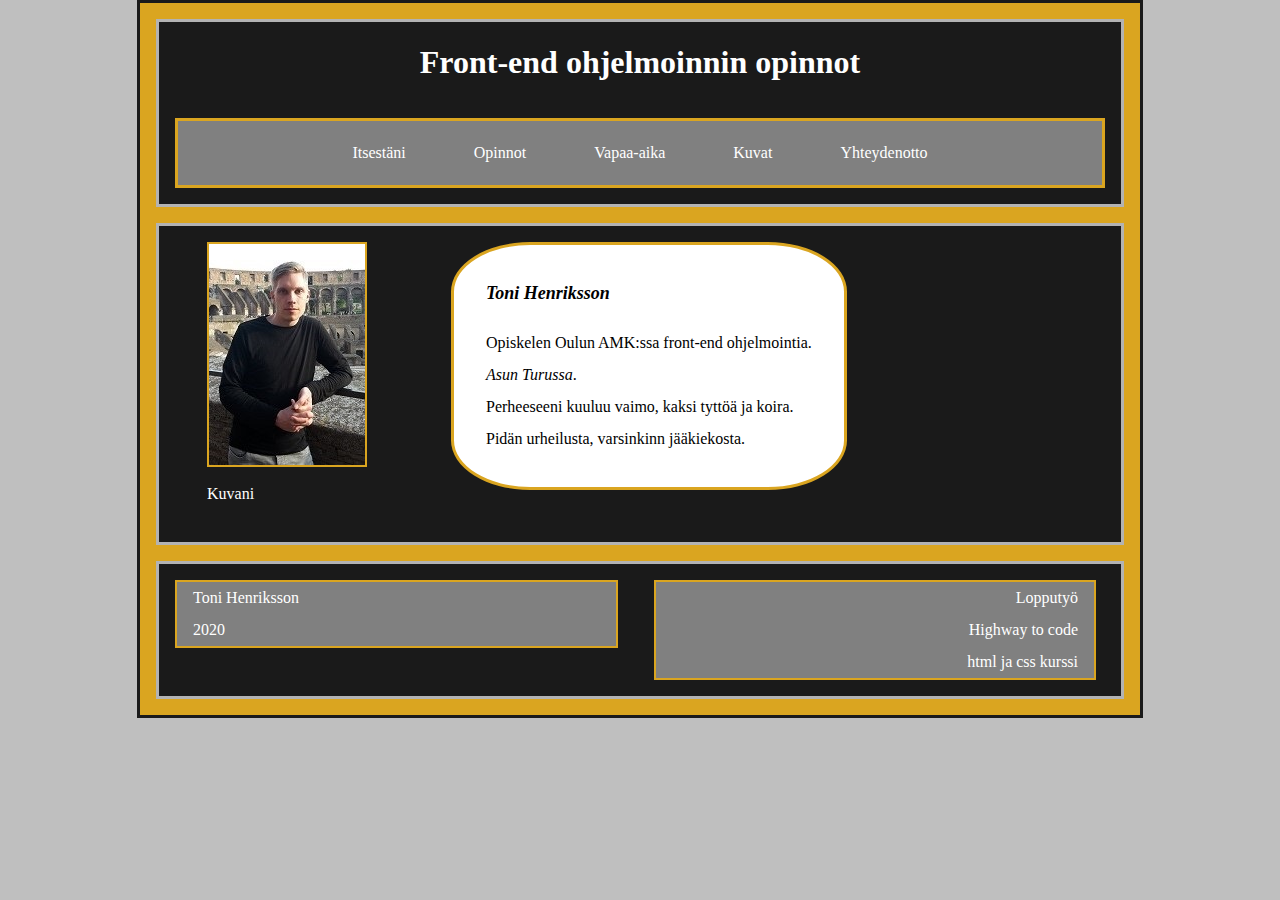
<file: index.html>
<!DOCTYPE html>
<!--
To change this license header, choose License Headers in Project Properties.
To change this template file, choose Tools | Templates
and open the template in the editor.
-->
<html>
    <head>
        <title>Itsestäni</title>
        <meta charset="UTF-8">
        <meta name="viewport" content="width=device-width, initial-scale=1.0">
        <meta name="author" content="Henriksson_Toni">
        <link href="css/css-reset.css" rel="stylesheet" >
        <link href="css/Henriksson_Toni.css" rel="stylesheet" >
    </head>
    <body>
        <div>
            <header>
                <h1>Front-end ohjelmoinnin opinnot</h1>                
                <nav>
                    <ul>
                        <li>
                            <a href="index.html">Itsestäni</a>
                        </li>
                        <li>
                            <a href="Studying.html">Opinnot</a>
                        </li>
                        <li>
                            <a href="Leisure.html">Vapaa-aika</a>
                        </li>
                        <li>
                            <a href="Images.html">Kuvat</a>
                        </li>
                        <li>
                            <a href="Contact.html">Yhteydenotto</a>
                        </li>
                    </ul>             
                </nav> 
            </header>            

            <article>
                <ul class="minä">
                    <li class="laatikko1">
                        <figure>
                            <img src="Kuvat/Kuvani.jpg" title="Kuvani"
                                 alt="Kuvani">    
                            <figcaption>Kuvani</figcaption>        
                        </figure>
                    </li>
                    <li class="laatikko2">
                        <h2>Toni Henriksson</h2>                        
                        <p>Opiskelen Oulun AMK:ssa front-end ohjelmointia. <br>
                            <span class="tyyli">Asun Turussa</span>. <br>
                            Perheeseeni kuuluu vaimo, kaksi tyttöä 
                            ja koira. <br>
                            Pidän urheilusta, varsinkinn jääkiekosta.
                        </p>
                    </li>                    
                </ul>
            </article>

            <footer>
                <ul>
                    <li class="tiedot1">Toni Henriksson <br> 2020</li>
                </ul>
                <ul>
                    <li class="tiedot2">Lopputyö <br> Highway to code <br> 
                        html ja css kurssi</li>
                </ul>
            </footer>            
        </div>
    </body>
</html>
</file>
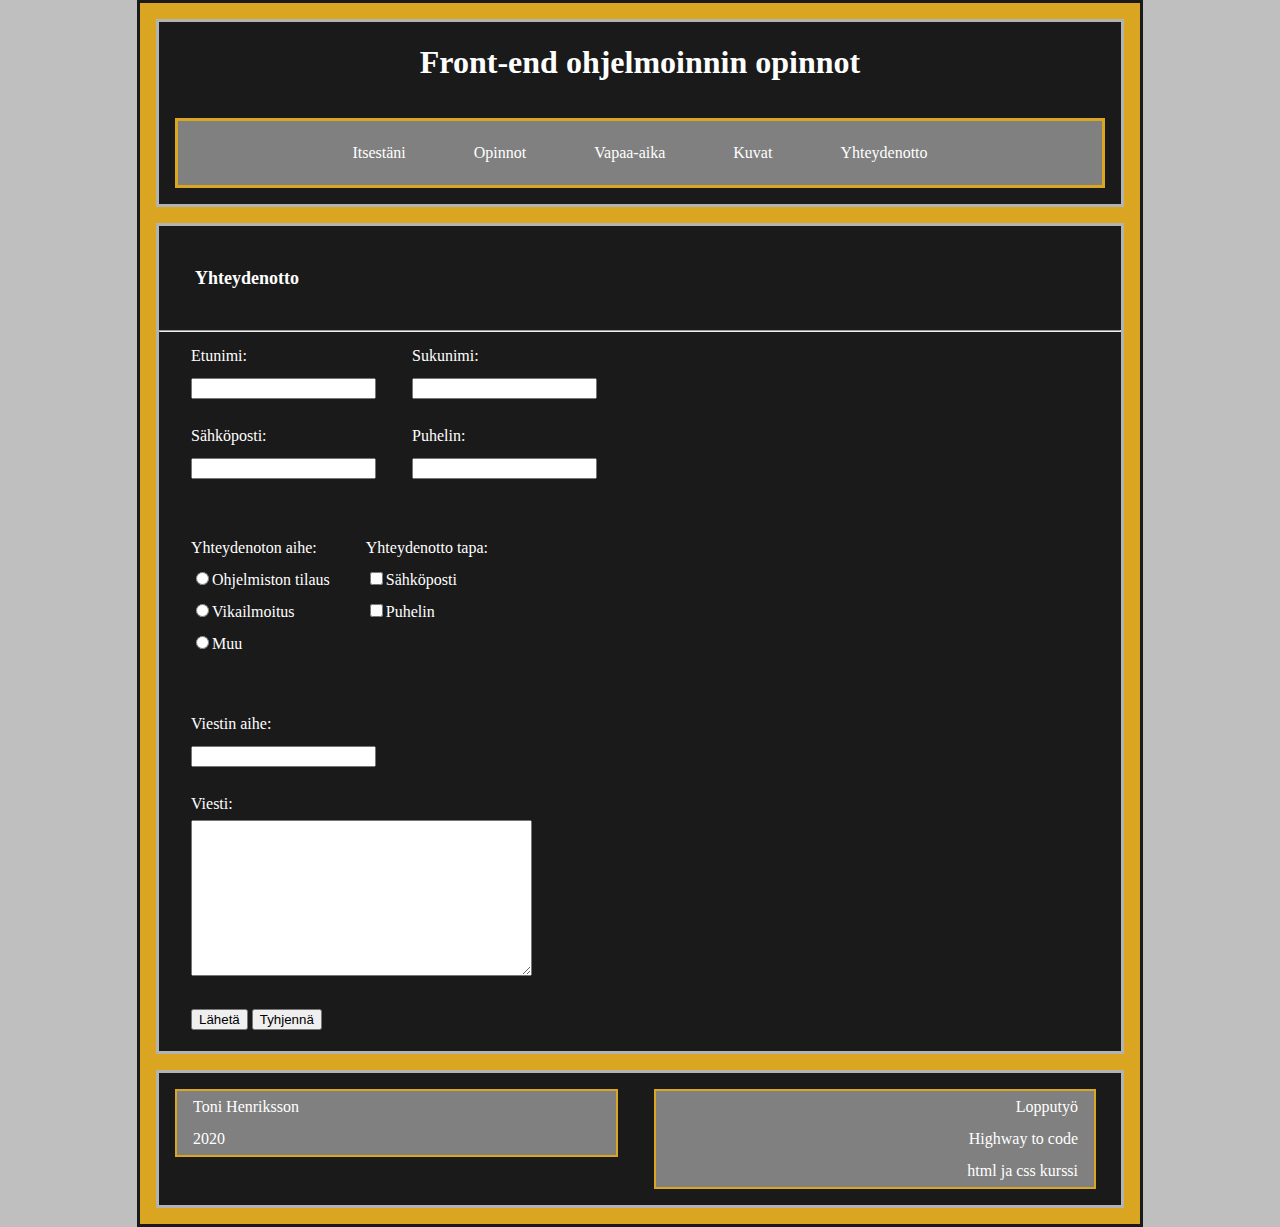
<file: Contact.html>
<!DOCTYPE html>
<!--
To change this license header, choose License Headers in Project Properties.
To change this template file, choose Tools | Templates
and open the template in the editor.
-->
<html>
    <head>
        <title>Kontakti</title>
        <meta charset="UTF-8">
        <meta name="viewport" content="width=device-width, initial-scale=1.0">
        <meta name="author" content="Henriksson_Toni">
        <link href="css/css-reset.css" rel="stylesheet" >
        <link href="css/Henriksson_Toni.css" rel="stylesheet" >
    </head>
    <body>
        <div>
            <header>
                <h1>Front-end ohjelmoinnin opinnot</h1>
                <nav>
                    <ul>
                        <li>
                            <a href="index.html">Itsestäni</a>
                        </li>
                        <li>
                            <a href="Studying.html">Opinnot</a>
                        </li>
                        <li>
                            <a href="Leisure.html">Vapaa-aika</a>
                        </li>
                        <li>
                            <a href="Images.html">Kuvat</a>
                        </li>
                        <li>
                            <a href="Contact.html">Yhteydenotto</a>
                        </li>
                    </ul>
                </nav>
            </header>

            <article class="yhteydenotto">
                <h2>Yhteydenotto</h2>
                <hr>
                <section class="yhteydenotto1">
                    <label for="Etunimi">Etunimi:</label> <br>
                    <input type="text" id="Etunimi">
                </section>
                <section class="yhteydenotto1">
                    <label for="Sukunimi">Sukunimi:</label> <br>
                    <input type="text" id="Sukunimi">
                </section> <br>
                <section class="yhteydenotto1">
                    <label for="Sähköposti">Sähköposti:</label> <br>
                    <input type="text" id="Sähköposti">
                </section>
                <section class="yhteydenotto1">
                    <label for="Puhelin">Puhelin:</label> <br>
                    <input type="text" id="Puhelin">
                </section> <br>

                <section class="yhteydenotto2">
                    <p>Yhteydenoton aihe:</p>
                    <label>
                        <input type='radio' name="OhjelmistontilausorVikailmoitusorMuu"
                               id="Ohjelmiston_tilaus" value="">Ohjelmiston tilaus
                    </label> <br>                
                    <label>
                        <input type='radio' name="OhjelmistontilausorVikailmoitusorMuu"
                               id="Vikailmoitus" value="">Vikailmoitus
                    </label> <br>
                    <label>
                        <input type='radio' name="OhjelmistontilausorVikailmoitusorMuu"
                               id="Muu" value="">Muu
                    </label> <br>
                </section>

                <section class="yhteydenotto2">
                    <p>Yhteydenotto tapa:</p>
                    <label>
                        <input type='checkbox' name="tapa[]" value="sähköposti">Sähköposti
                    </label> <br>
                    <label>
                        <input type='checkbox' name="tapa[]" value="puhelin">Puhelin
                    </label> <br>
                </section>

                <section class="yhteydenotto3">
                    <label for="Viestin_aihe">Viestin aihe:</label> <br>
                    <input id="text" maxlength="20">
                </section> 

                <section class="yhteydenotto4">
                    <label for="Viesti">Viesti:</label> <br>
                    <textarea id="Viesti" rows="10" cols="40"></textarea> <br>
                </section>

                <section class="yhteydenotto4">
                    <input type="Submit" value="Lähetä">
                    <input type="Reset" value="Tyhjennä">
                </section>


            </article>
            <footer>
                <ul>
                    <li class="tiedot1">Toni Henriksson <br> 2020</li>
                </ul>
                <ul>
                    <li class="tiedot2">Lopputyö <br> Highway to code <br>
                        html ja css kurssi</li>
                </ul>
            </footer>
        </div>
    </body>
</html>
</file>
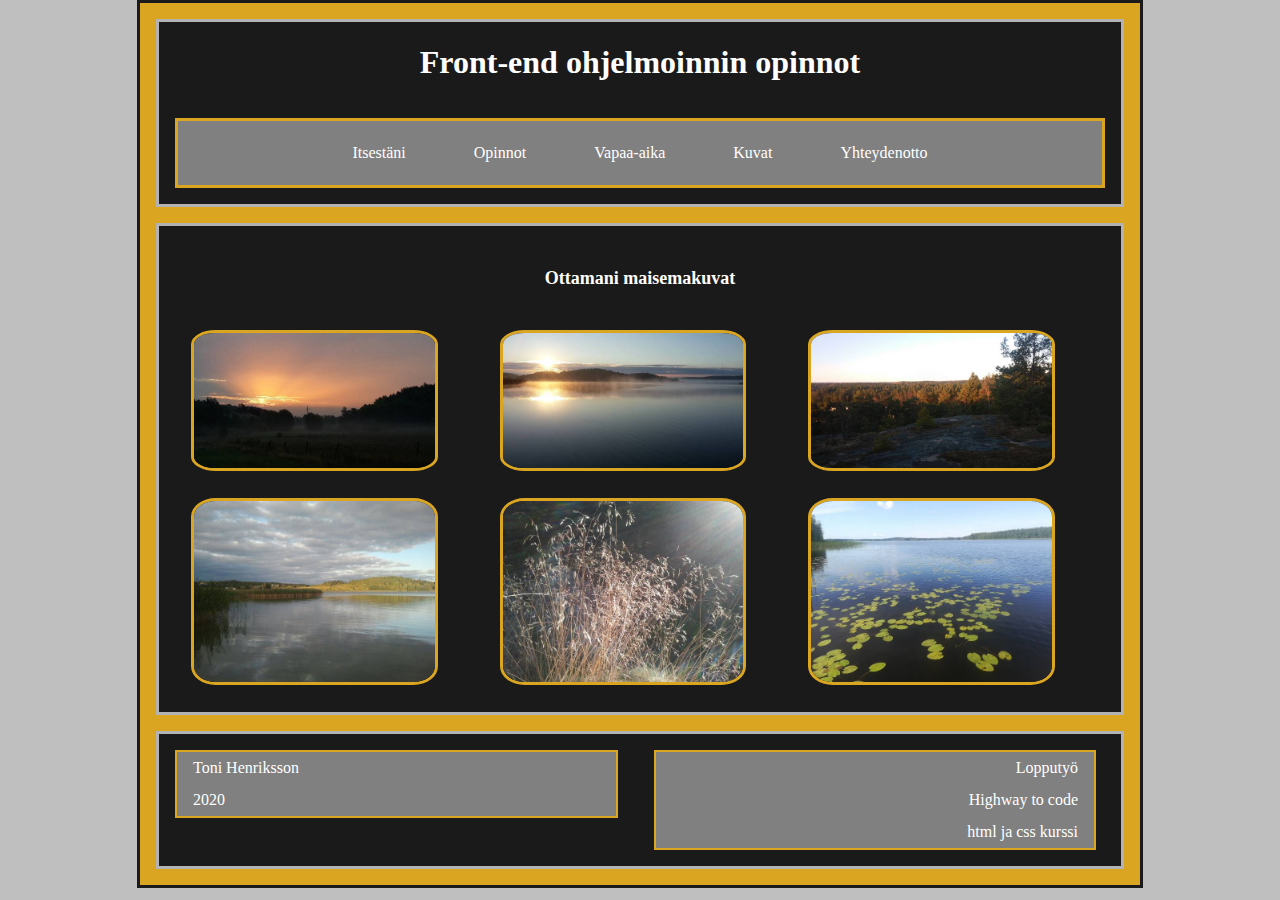
<file: Images.html>
<!DOCTYPE html>
<!--
To change this license header, choose License Headers in Project Properties.
To change this template file, choose Tools | Templates
and open the template in the editor.
-->
<html>
    <head>
        <title>Kuvat</title>
        <meta charset="UTF-8">
        <meta name="viewport" content="width=device-width, initial-scale=1.0">
        <meta name="author" content="Henriksson_Toni">
        <link href="css/css-reset.css" rel="stylesheet" >
        <link href="css/Henriksson_Toni.css" rel="stylesheet" >
    </head>
    <body>
        <div>
            <header>
                <h1>Front-end ohjelmoinnin opinnot</h1>                
                <nav>
                    <ul>
                        <li>
                            <a href="index.html">Itsestäni</a>
                         </li>
                        <li>
                            <a href="Studying.html">Opinnot</a>
                        </li>
                        <li>
                            <a href="Leisure.html">Vapaa-aika</a>
                        </li>
                        <li>
                            <a href="Images.html">Kuvat</a>
                        </li>
                        <li>
                            <a href="Contact.html">Yhteydenotto</a>
                        </li>
                    </ul>             
                </nav> 
            </header>            
          
            <article class="kuvat">               
                <h2>Ottamani maisemakuvat</h2>
                <ul class="images">
                    <li><img src="Kuvat/kuva1.jpg"
                            title="Auringon nousu" alt="Auringon nousu"/></li>
                    <li><img src="Kuvat/kuva2.jpg"
                            title="Auringon lasku" alt="Auringon lasku"/></li>
                    <li><img src="Kuvat/kuva3.jpg"
                            title="Hirvensalon metsä" alt="Hirvensalon metsä"/></li>
                    <li><img src="Kuvat/kuva5.jpg"
                            title="Mökikki kuva" alt="Mökikki kuva"/></li>
                    <li><img src="Kuvat/kuva6.jpg" 
                            title="Heinikko" alt="Heinikko"/></li>
                    <li><img src="Kuvat/kuva9.jpg" 
                            title="Järvi maisema" alt="Järvi maisema"/>
                    </li>        
                </ul>
            </article>
                
            <footer>
                <ul>
                    <li class="tiedot1">Toni Henriksson <br> 2020</li>
                </ul>
                <ul>
                    <li class="tiedot2">Lopputyö <br> Highway to code <br> 
                        html ja css kurssi</li>
                </ul>
            </footer>
        </div>
    </body>
</html>
</file>
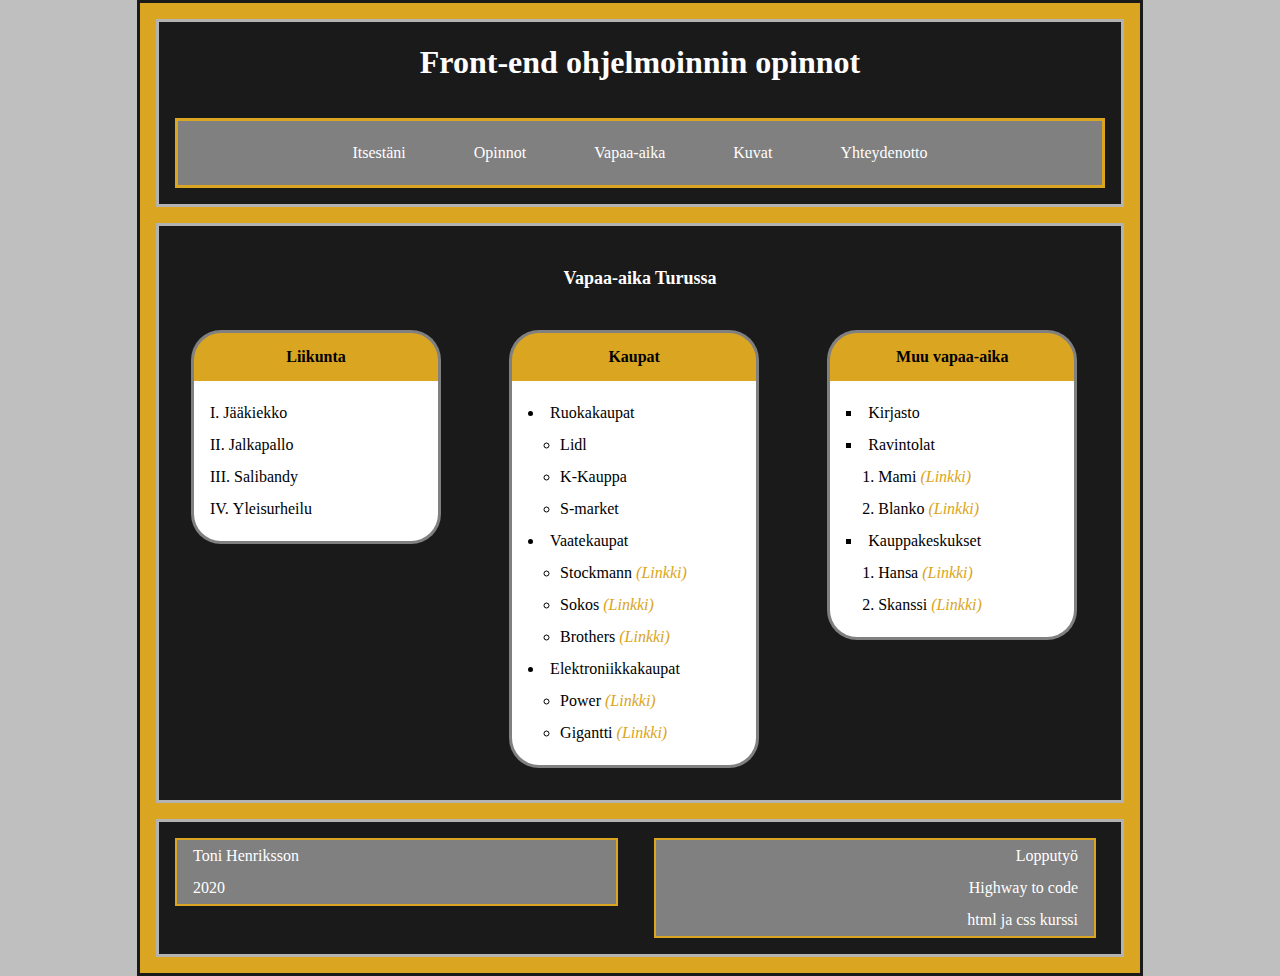
<file: Leisure.html>
<!DOCTYPE html>
<!--
To change this license header, choose License Headers in Project Properties.
To change this template file, choose Tools | Templates
and open the template in the editor.
-->
<html>
    <head>
        <title>Vapaa-aika</title>
        <meta charset="UTF-8">
        <meta name="viewport" content="width=device-width, initial-scale=1.0">
        <meta name="author" content="Henriksson_Toni">
        <link href="css/css-reset.css" rel="stylesheet" >
        <link href="css/Henriksson_Toni.css" rel="stylesheet" >
    </head>
    <body>
        <div>
            <header>
                <h1>Front-end ohjelmoinnin opinnot</h1>                
                <nav>
                    <ul>
                        <li>
                            <a href="index.html">Itsestäni</a>
                        </li>
                        <li>
                            <a href="Studying.html">Opinnot</a>
                        </li>
                        <li>
                            <a href="Leisure.html">Vapaa-aika</a>
                        </li>
                        <li>
                            <a href="Images.html">Kuvat</a>
                        </li>
                        <li>
                            <a href="Contact.html">Yhteydenotto</a>
                        </li>
                    </ul>             
                </nav> 
            </header>            

            <article class="turku">
                <h2>Vapaa-aika Turussa</h2>
                <section class="list">                
                    <h3>Liikunta</h3>
                    <ol>
                        <li>Jääkiekko</li>
                        <li>Jalkapallo</li>
                        <li>Salibandy</li>
                        <li>Yleisurheilu</li>
                    </ol>
                </section>
                <section class="list">
                    <h3>Kaupat</h3>
                    <ul class="list1">
                        <li>Ruokakaupat 
                            <ul class="list2">
                                <li>Lidl</li>
                                <li>K-Kauppa</li>
                                <li>S-market</li>
                            </ul>
                        </li>
                        <li>Vaatekaupat 
                            <ul class="list2">
                                <li>Stockmann
                                    <a href="https://info.stockmann.com/info/tavaratalot/turku/"
                                       target= "_blank">(Linkki)</a>
                                </li>
                                <li>Sokos
                                    <a href="https://www.sokos.fi/fi/sokos/myymalat/sokos-wiklund-turku"
                                       target= "_blank">(Linkki)</a>
                                </li>
                                <li>Brothers
                                    <a href="https://www.brothers.fi/myymala?id=90"
                                       target= "_blank">(Linkki)</a>
                                </li>
                            </ul>
                        </li>
                        <li>Elektroniikkakaupat 
                            <ul class="list2">
                                <li>Power
                                    <a href="https://www.power.fi/myymala/power-skanssi-turku/s-4756/"
                                       target= "_blank">(Linkki)</a>
                                </li>   
                                <li>Gigantti
                                    <a href="https://www.gigantti.fi/stores/lansi-suomen-laani/turku/gigantti-megastore-turku-skanssi"
                                       target= "_blank">(Linkki)</a>
                                </li>
                            </ul>
                        </li>
                    </ul>
                </section>
                <section class="list">
                    <h3>Muu vapaa-aika</h3>
                    <ul class="list3">
                        <li>Kirjasto
                        </li>
                        <li>Ravintolat
                            <ul class="list4">
                                <li>Mami
                                    <a href="https://www.mami.fi/"
                                        target= "_blank">(Linkki)</a>
                                </li>
                                <li>Blanko
                                    <a href="https://blanko.net/"
                                       target= "_blank">(Linkki)</a>
                                </li>
                            </ul>
                        </li>
                        <li>Kauppakeskukset
                            <ul class="list4">
                                <li>Hansa
                                    <a href="https://hansakortteli.fi/"
                                       target= "_blank">(Linkki)</a>
                                </li>
                                <li>Skanssi
                                    <a href="https://www.skanssi.fi/"
                                       target= "_blank">(Linkki)</a>
                                </li>
                            </ul>
                        </li>    
                    </ul>
                </section>
            </article>

            <footer>
                <ul>
                    <li class="tiedot1">Toni Henriksson <br> 2020</li>
                </ul>
                <ul>
                    <li class="tiedot2">Lopputyö <br> Highway to code <br> 
                        html ja css kurssi</li>
                </ul>
            </footer>
        </div>
    </body>
</html>
</file>
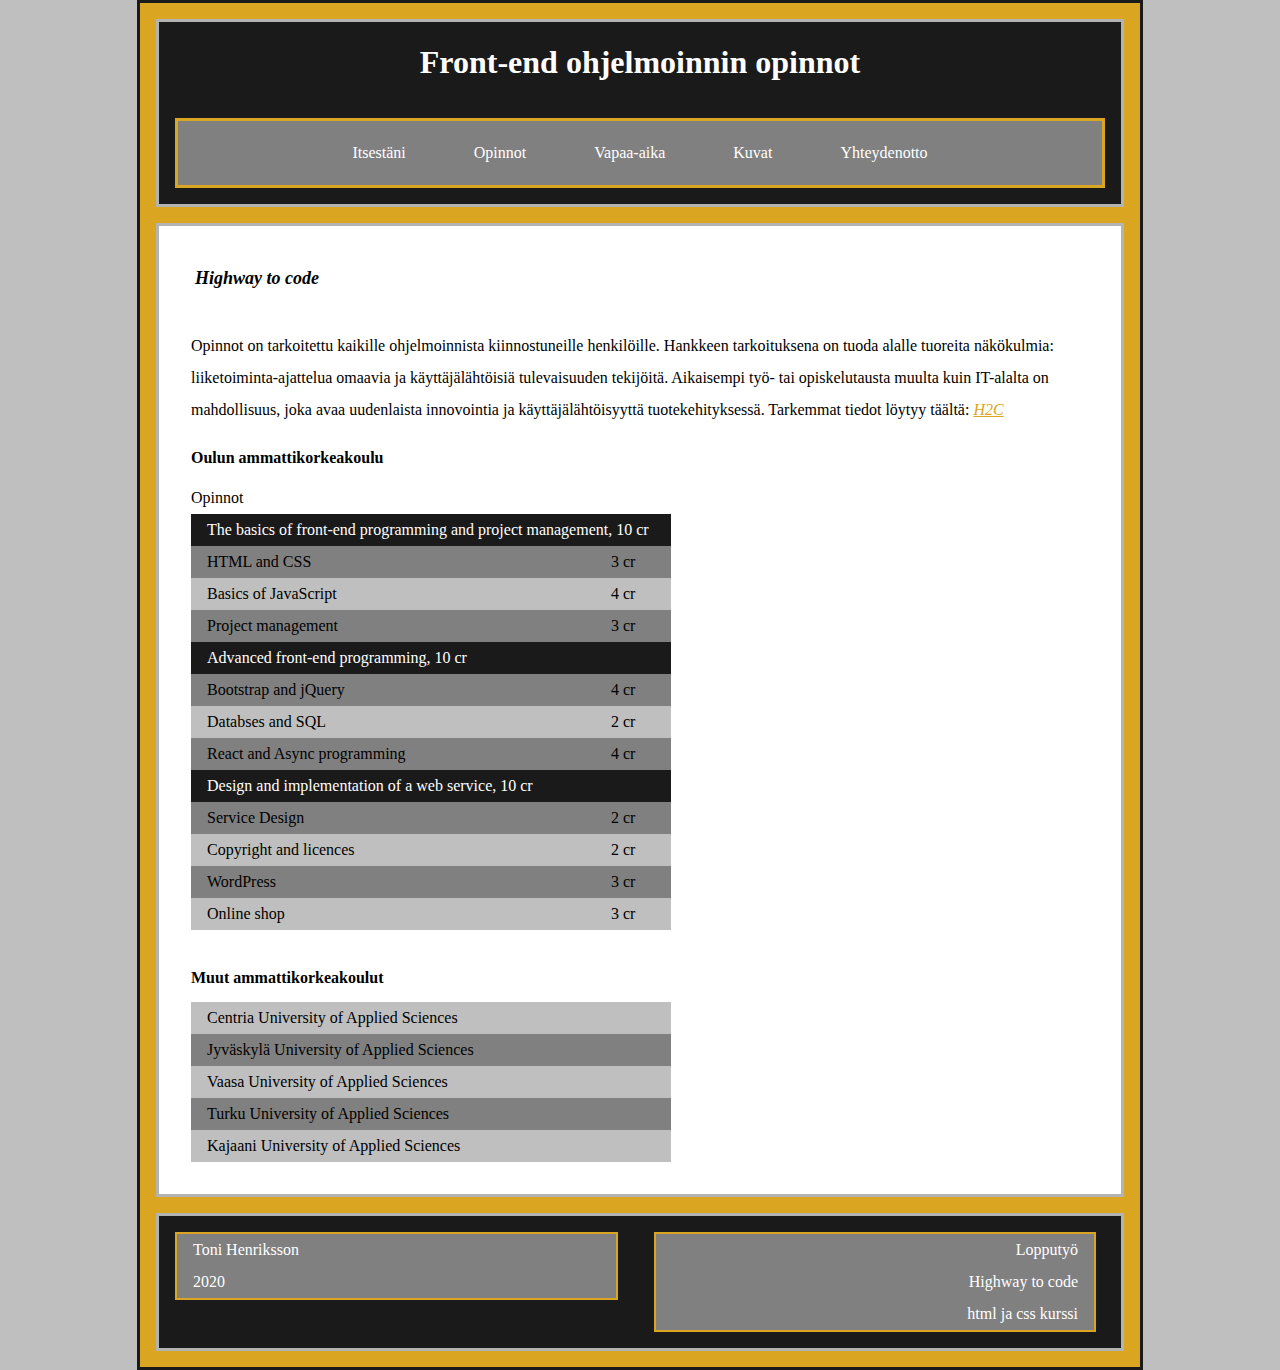
<file: Studying.html>
<!DOCTYPE html>
<!--
To change this license header, choose License Headers in Project Properties.
To change this template file, choose Tools | Templates
and open the template in the editor.
-->
<html>
    <head>
        <title>Opinnot</title>
        <meta charset="UTF-8">
        <meta name="viewport" content="width=device-width, initial-scale=1.0">
        <meta name="author" content="Henriksson_Toni">
        <link href="css/css-reset.css" rel="stylesheet" >
        <link href="css/Henriksson_Toni.css" rel="stylesheet" >
    </head>
    <body>
        <div>
            <header>
                <h1>Front-end ohjelmoinnin opinnot</h1>                
                <nav>
                    <ul>
                        <li>
                            <a href="index.html">Itsestäni</a>
                        </li>
                        <li>
                            <a href="Studying.html">Opinnot</a>
                        </li>
                        <li>
                            <a href="Leisure.html">Vapaa-aika</a>
                        </li>
                        <li>
                            <a href="Images.html">Kuvat</a>
                        </li>
                        <li>
                            <a href="Contact.html">Yhteydenotto</a>
                        </li>
                    </ul>             
                </nav> 
            </header>            

            <article class="opiskelu">               
                <h2>Highway to code</h2>
                <p>Opinnot on tarkoitettu kaikille ohjelmoinnista kiinnostuneille 
                    henkilöille. Hankkeen tarkoituksena on tuoda alalle tuoreita 
                    näkökulmia: liiketoiminta-ajattelua omaavia ja käyttäjälähtöisiä
                    tulevaisuuden tekijöitä. Aikaisempi työ- tai opiskelutausta 
                    muulta kuin IT-alalta on mahdollisuus, joka avaa uudenlaista
                    innovointia ja käyttäjälähtöisyyttä tuotekehityksessä.
                    Tarkemmat tiedot löytyy täältä:
                    <a href="https://h2c.fi/" target= "_blank">H2C</a>                           
                </p>
                <h3>Oulun ammattikorkeakoulu</h3>
                <p>Opinnot</p>
                <section class ="opinnot">
                    <table>
                        <tr>
                            <th colspan="2">The basics of front-end programming and
                                project management, 10 cr</th>
                        </tr>
                        <tr>
                            <td>HTML and CSS</td>
                            <td>3 cr</td>
                        </tr> 
                        <tr>
                            <td>Basics of JavaScript</td>
                            <td>4 cr</td>
                        </tr>
                        <tr>
                            <td>Project management</td>
                            <td>3 cr</td>
                        </tr>
                        <tr>
                            <th colspan="2">Advanced front-end programming,
                                10 cr</th>
                        </tr>
                        <tr>
                            <td>Bootstrap and jQuery</td>
                            <td>4 cr</td>
                        </tr> 
                        <tr>
                            <td>Databses and SQL</td>
                            <td>2 cr</td>
                        </tr>
                        <tr>
                            <td>React and Async programming</td>
                            <td>4 cr</td>
                        </tr>
                        <tr>
                            <th colspan="2">Design and implementation of a web
                                service, 10 cr</th>
                        </tr>
                        <tr>
                            <td>Service Design</td>
                            <td>2 cr</td>
                        </tr> 
                        <tr>
                            <td>Copyright and licences</td>
                            <td>2 cr</td>
                        </tr>
                        <tr>
                            <td>WordPress</td>
                            <td>3 cr</td>
                        </tr>
                        <tr>
                            <td>Online shop</td>
                            <td>3 cr</td>
                        </tr>                    
                    </table>
                </section>
                <h3>Muut ammattikorkeakoulut</h3>
                <section class ="opinnot">
                    <table>
                        <tr>
                            <th>Centria University of Applied Sciences</th>
                        </tr>
                        <tr>
                            <th>Jyväskylä University of Applied Sciences</th>
                        </tr>
                        <tr>
                            <th>Vaasa University of Applied Sciences</th>
                        </tr>
                        <tr>
                            <th>Turku University of Applied Sciences</th>
                        </tr>
                        <tr>
                            <th>Kajaani University of Applied Sciences</th>
                        </tr>
                    </table>
                </section>
            </article>

            <footer>
                <ul>
                    <li class="tiedot1">Toni Henriksson <br> 2020</li>
                </ul>
                <ul>
                    <li class="tiedot2">Lopputyö <br> Highway to code <br> 
                        html ja css kurssi</li>
                </ul>
            </footer>  
        </div>
    </body>
</html>
</file>
<file: css/Henriksson_Toni.css>
/* 
    Created on : 10.1.2020, 12:46:23
    Author     : tonvi
*/

/**
Yleinen määrittely, jotka kaikilla sivuilla
värit:
#1a1a1a
#808080
#b3b3b3
#bfbfbf
**/

/** sivun pohja: sisältää header, nav, article ja footer -osat 
(pysyy saman kaikilla sivuilla)
**/
body {
    background-color: #bfbfbf; 
}

div {
    max-width: 1000px;
    border: 3px #1a1a1a solid;
    margin-left: auto;
    margin-right: auto;
    background-color: goldenrod
}

h1 {
    font-family: Georgia; 
    font-weight: bold;
    font-size: xx-large;
    color: white;
}

/**Yleiset määritykset alaotsikoilla. Näitä muutellaan eri sivuilla
**/
h2 {
    text-align: left;
    font-weight: bold;
    font-family: Georgia;
    font-size: large;
}

h3 {
    font-weight: bold;
    margin-top: 1em;
    margin-bottom: 0.5em;
}

/** Headerissa otsikko ja nav (pysyy saman kaikilla sivuilla)
**/
header {    
    border: 3px #b3b3b3 solid;
    text-align: center;
    margin: 1em;
    line-height: 5em;
    background-color: #1a1a1a;
}

/** nav osassa linkit eri osioihin (pysyy saman kaikilla sivuilla)
**/
nav {
    border: 3px goldenrod solid;
    margin: 1em;
    line-height: 4em;
    background-color: #808080;
}

nav li {
    display: inline-block;
    font-family: Georgia;
}

nav li a {
    padding-left: 2em; 
    padding-right: 2em;
    text-align: left;
    color: white;
    text-decoration: none;
}

/** article osa muuttuu eri sivuilla, tässä yleiset määrittelyt, jotka
pysyy saman kaikilla sivuilla
**/
article {
    border: 3px #b3b3b3 solid;
    line-height: 2em;
    margin: 1em;
    text-align: left;
    font-family: Verdana;
    background-color: white;
}

/** footer on sivun alaosa (pysyy saman kaikilla sivuilla)
**/
footer {
    border: 3px #b3b3b3 solid;
    line-height: 2em;
    margin-left: 1em;
    margin-right: 1em;
    margin-bottom: 1em;
    background-color: #1a1a1a;
}

footer ul {
    display: inline-block;
    vertical-align: top;
    width: 46%;
    margin-right: 1em;
    margin-left: 1em;
}

/** footer jaettu kahteen laatikkoon class-avulla, jotta saatu tekstit eri puolille
**/
footer ul .tiedot1 {
    border: 2px goldenrod solid;
    line-height: 2em;
    margin-bottom: 1em;
    margin-top: 1em;
    font-family: Verdana;
    padding-left: 1em;
    background-color: #808080;
    color: white;
}

footer ul .tiedot2 {
    border: 2px goldenrod solid;
    line-height: 2em;
    margin-bottom: 1em;
    margin-top: 1em;
    font-family: Verdana;
    text-align: right;
    padding-right: 1em;
    background-color: #808080;
    color: white;
}

/**alla "itseestäni" sivun tyylit
**/
.minä {
    font-family: Verdana;
    background-color: #1a1a1a;
}

.minä h2 {
    font-weight: bold;
    font-family: Georgia;
    font-style: italic;
    color: black;
    margin-bottom: 1em;
}

/**tehty kaksi luokkaa .laatikko, jotta saatu teksti ja valokuva 
**/

.minä li {
    display: inline-block;
    vertical-align: top;
    margin-left: 3em;
    margin-right: 2em;
    margin-top: 1em;
    margin-bottom: 2em;
}

.minä .laatikko2 {
    padding: 2em;
    border: 3px goldenrod solid;
    background-color: white;
    border-radius: 20%;
}

.minä .laatikko1 figure img {
    border: 2px goldenrod solid;
}

.minä img {
    max-width: 100%; 
}

.minä figcaption {
    color: white;
}

.minä a {
    text-decoration: none;
    color: #29157E;
    font-weight: bold;
}

.minä .tyyli {
    font-family: Georgia;
    font-style: italic;
}

/**
alla "opinnot" sivun tyylit
**/
.opiskelu h2 {
    color: black;
    margin: 2em;
    font-family: Georgia;
    font-style: italic;
    font-weight: bold;
}

.opiskelu h3 {
    margin-left: 2em;
}

.opiskelu p {
    margin-left: 2em;
    margin-right: 2em;
}

.opiskelu address {
    margin-left: 2em;
}

.opiskelu .opinnot table {
    margin-left: 2em;
    margin-bottom: 2em;
}

/** taulukon 3 riviä eri värillä
**/
[colspan="2"] {
    background-color: #1a1a1a;
    color: white;
}

/** joka toisen rivin värittäminen eri väriseksi
**/
tr:nth-child(even) {
    background-color: #808080; 
}

tr:nth-child(odd) {
    background-color: #bfbfbf; 
}

.opiskelu table {
    width: 30em;
}

.opiskelu td {
    padding-left: 1em;
}

.opiskelu th {
    padding-left: 1em;
}

.opiskelu a {
    color: goldenrod;
    font-style: italic;
}

/**alla "vapaa-aika" sivun tyylit
**/
.turku {
    background-color: #1a1a1a;
}

.turku h2 {
    margin: 2em;
    text-align: center;
    color: white;
}

.turku .list {
    display: inline-block;
    vertical-align: top;
    margin-left: 2em;
    margin-right: 2em;
    margin-bottom: 2em;
    width: 26%;
    background-color: #1a1a1a;
}

.turku .list a {
    text-decoration: none;
    color: goldenrod;
    font-style: italic;
}

.turku .list h3 {
    color: black;
    text-align: center;
    background-color: goldenrod;
    margin-top: 0px;
    margin-bottom: 0px;
    border-top-left-radius: 30px;
    border-top-right-radius: 30px;
    padding: 0.5em;
    border-top: 3px #808080 solid;
    border-left: 3px #808080 solid;
    border-right: 3px #808080 solid;
}

.turku .list ol {
    list-style-type: upper-roman;
    margin-bottom: 1em;
    background-color: white;
    list-style-position: inside;
    padding: 1em;
    border-bottom-left-radius: 30px;
    border-bottom-right-radius: 30px;
    border-left: 3px #808080 solid;
    border-right: 3px #808080 solid;
    border-bottom: 3px #808080 solid; 
}

.turku .list .list1 {
    list-style-type: disc;    
    background-color: white;
    list-style-position: inside;
    padding: 1em;
    border-bottom-left-radius: 30px;
    border-bottom-right-radius: 30px;
    border-left: 3px #808080 solid;
    border-right: 3px #808080 solid;
    border-bottom: 3px #808080 solid;
}

.turku .list .list2 {
    margin-left: 2em;
    list-style-type: circle;
}

.turku .list .list3 {
    list-style-type: square;
    margin-bottom: 1em;
    background-color: white;
    list-style-position: inside;
    padding: 1em;
    border-bottom-left-radius: 30px;
    border-bottom-right-radius: 30px;
    border-left: 3px #808080 solid;
    border-right: 3px #808080 solid;
    border-bottom: 3px #808080 solid;
}

.turku .list .list4 {
    list-style-type: decimal;
    margin-left: 2em;
}

/**alla "kuvat" sivun tyylit
**/
.kuvat {
    background-color: #1a1a1a;
}    

.kuvat h2 {
    color: white;
    margin: 2em;
    text-align: center;   
}

.kuvat .images li {
    display: inline-block;
    vertical-align: top;
    width: 25%;
    margin-left: 2em;
    margin-right: 2em;
    margin-bottom: 1em;
}

.kuvat .images li img {
    width: 100%;
    border: 3px goldenrod solid;
    border-radius: 10%;
}

/**alla "yhteydenotto" sivun tyylit
**/
.yhteydenotto {
    background-color: #1a1a1a;
}

.yhteydenotto h2 {
    color: white;
    margin: 2em;
}

.yhteydenotto1 {
    display: inline-block;
    vertical-align: top;
    margin-bottom: 1em;
    margin-left: 2em;
    color: white;
}
.yhteydenotto2 {
    display: inline-block;
    vertical-align: top;
    margin-top: 2em;
    margin-bottom: 1em;
    margin-left: 2em;
    color: white;
}
.yhteydenotto3 {
    margin-top: 2em;
    margin-bottom: 1em;
    margin-left: 2em;
    color: white;    
}

.yhteydenotto4 {
    margin-bottom: 1em;
    margin-left: 2em;
    color: white;    
}
</file>
